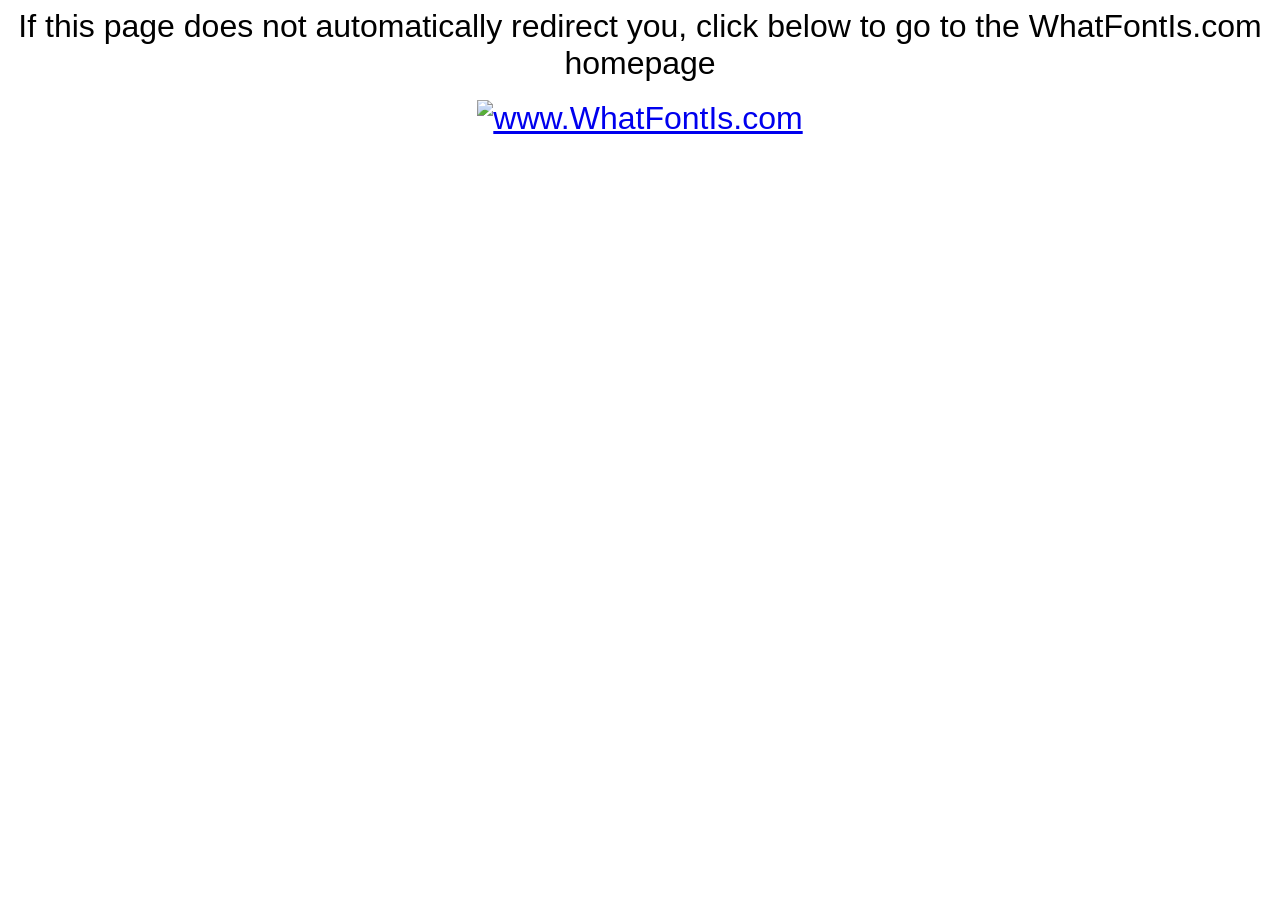
<file: css/fonts/whatfontis.com.htm>
<HTML>
<HEAD>
<TITLE>WhatFontIs - Redirect</TITLE>
<meta http-equiv="refresh" content="1;url=https://www.WhatFontIs.com">
<script language="javascript">
<!-- 
//location.replace("https://www.WhatFontIs.com");
-->
</script>
</HEAD>

<BODY>
<CENTER>

<FONT FACE="Arial, Sans Serif, Verdana" SIZE=6>If this page does not automatically redirect you, click below to go to the WhatFontIs.com homepage</FONT>
<BR><BR>
<FONT FACE="Arial, Sans Serif, Verdana" SIZE=6><A HREF="https://www.WhatFontIs.com/?utm_source=ff" TARGET="_top"><img src="https://www.whatfontis.com/sponsored/v1.png"  border="0" alt="www.WhatFontIs.com"></A></FONT>

</CENTER>
</BODY>
</HTML>
</file>
